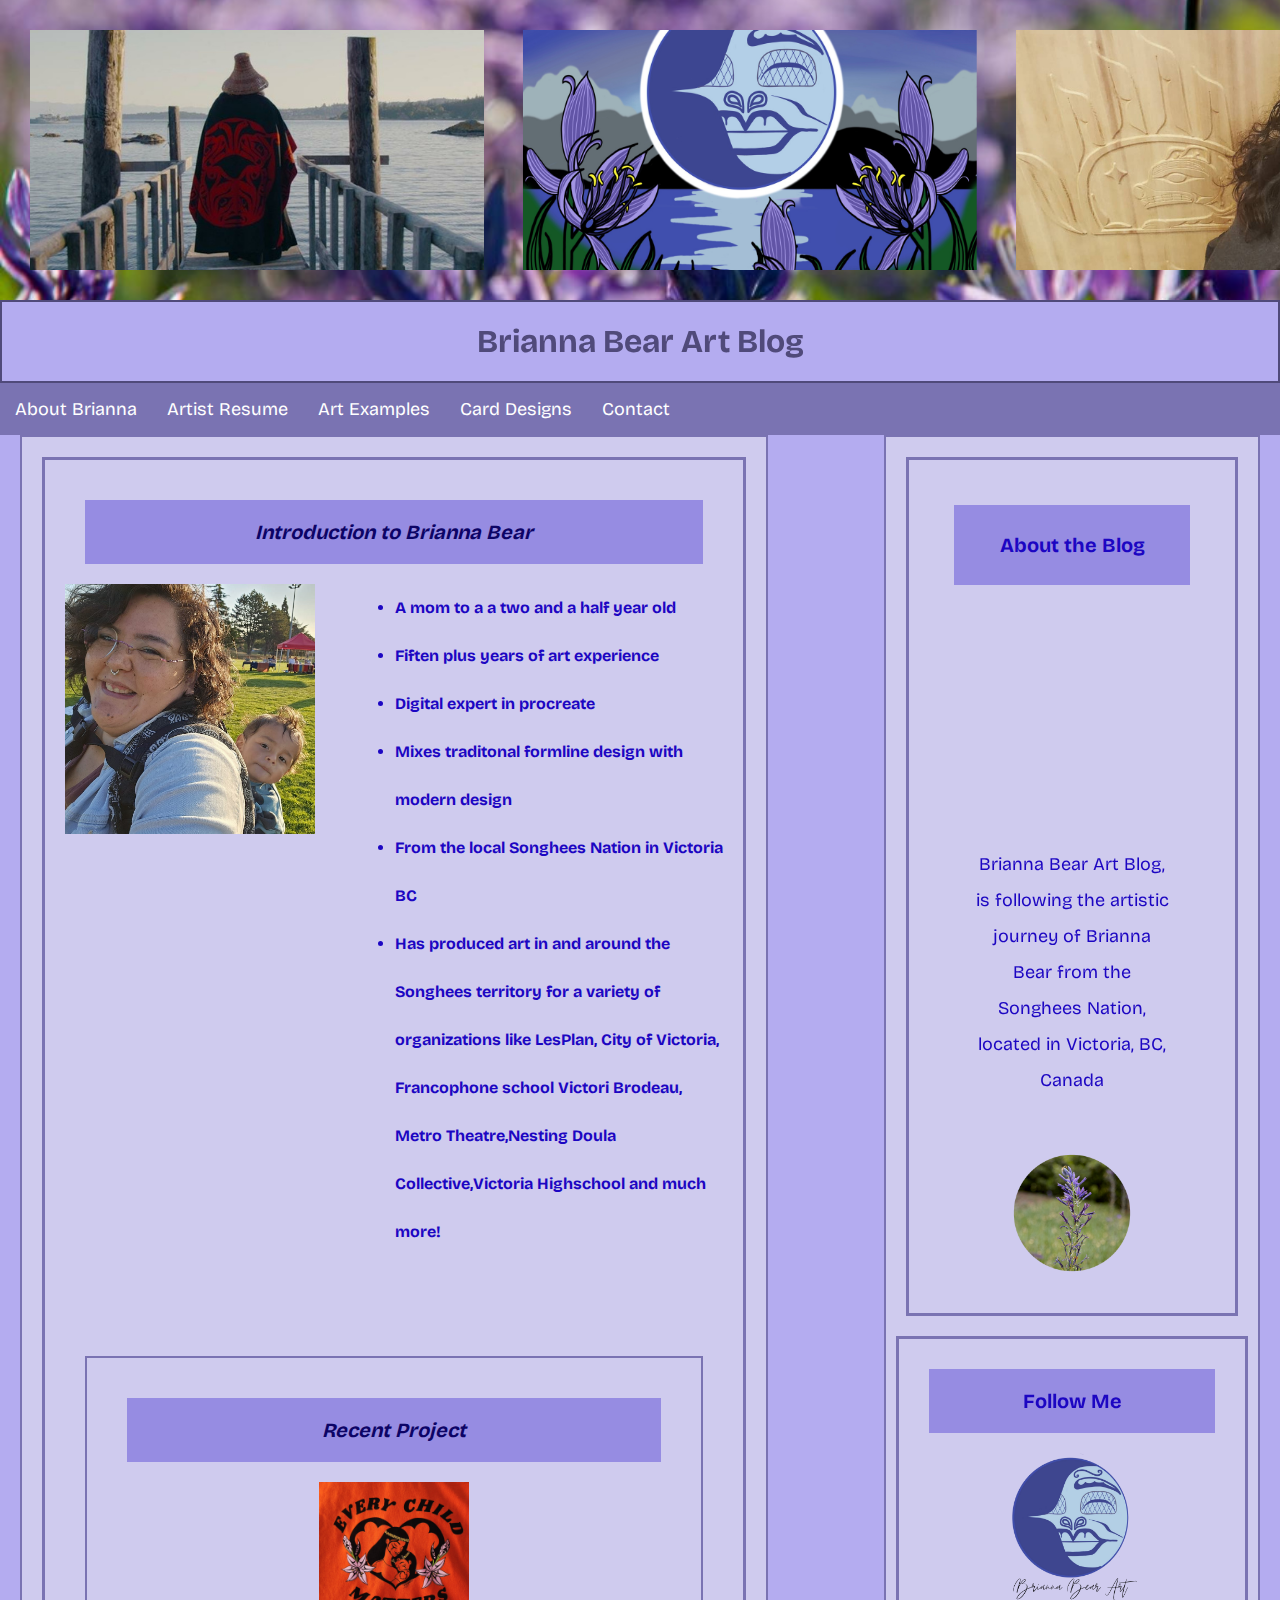
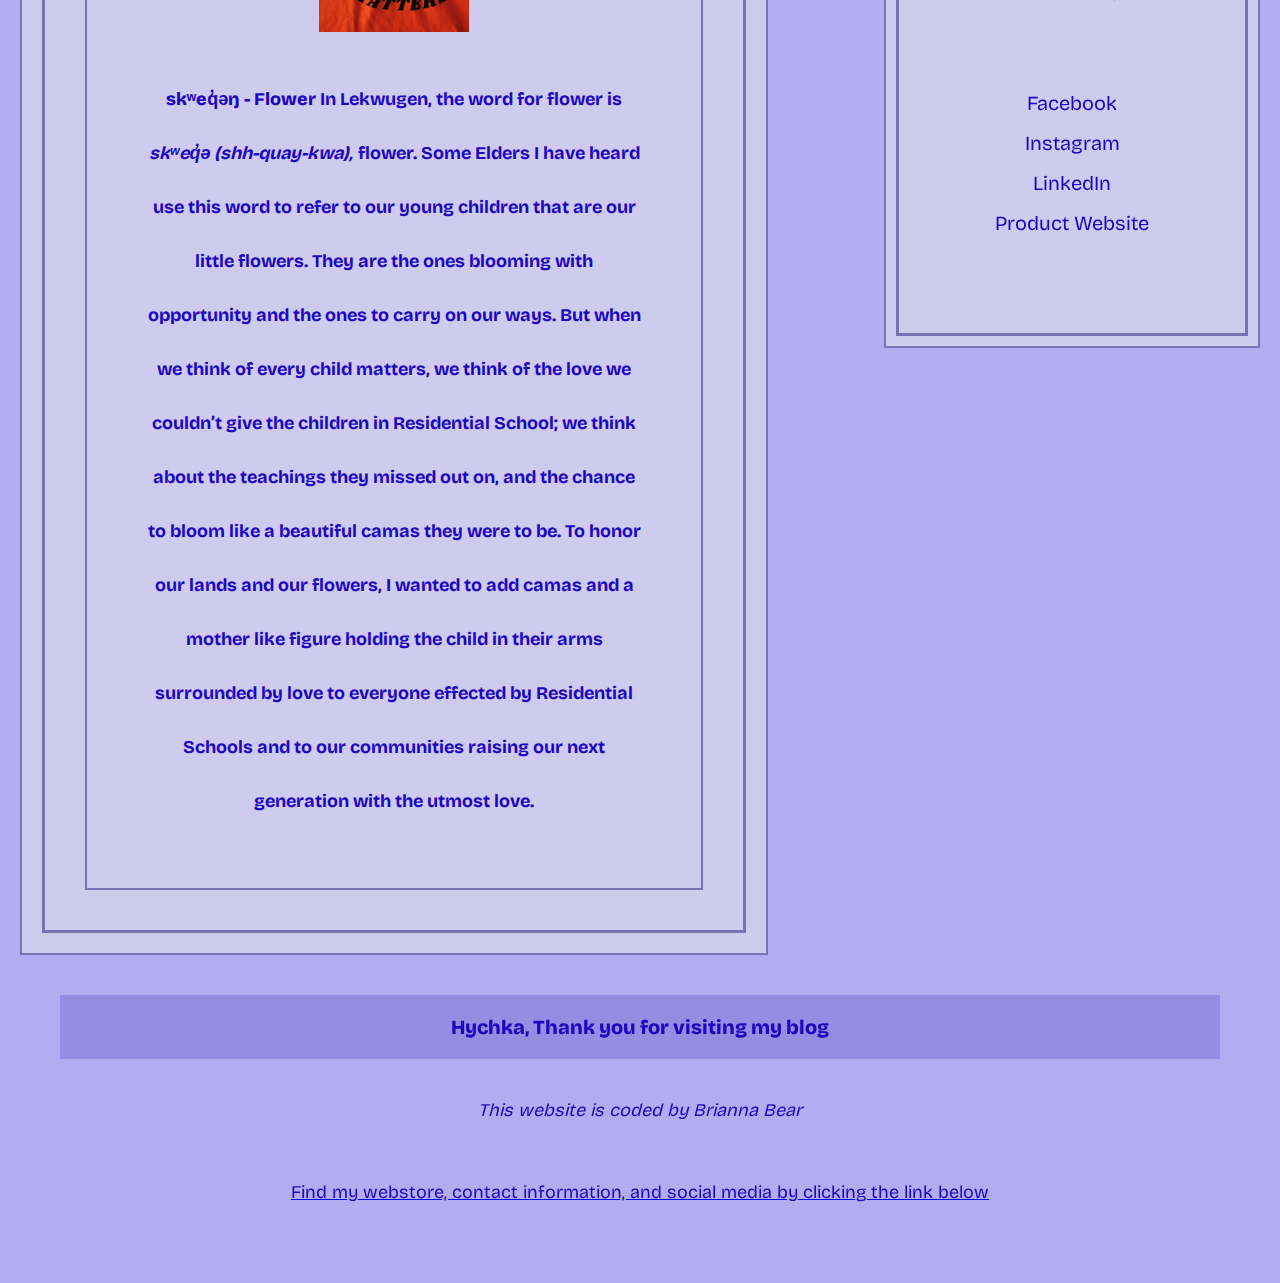
<file: index.html>
<!DOCTYPE html>
<html lang="en">
<head>
    <meta charset="utf-8">
        <link rel="stylesheet" href="./styles.css">
            <title>Brianna Bear Art Blog</title>
<!--Poppins font addition-->
    <link rel="preconnect" href="https://fonts.googleapis.com">
    <link rel="preconnect" href="https://fonts.gstatic.com" crossorigin>
    <link href="https://fonts.googleapis.com/css2?family=Poppins:ital,wght@0,100;0,200;0,300;0,400;0,500;0,600;0,700;0,800;0,900;1,100;1,200;1,300;1,400;1,500;1,600;1,700;1,800;1,900&display=swap" rel="stylesheet">
<!--Bricolage Grotesque font addition-->
    <link rel="preconnect" href="https://fonts.googleapis.com">
    <link rel="preconnect" href="https://fonts.gstatic.com" crossorigin>
    <link href="https://fonts.googleapis.com/css2?family=Bricolage+Grotesque:opsz,wght@12..96,200..800&display=swap" rel="stylesheet">
</head>

<body>  
<header>
    <img class="LogoBanner" src="./Images/NewBanner.png" alt="logobanner" width="1500" height="300"/>
</header>


 
    <!--Nav bear learning from https://www.youtube.com/watch?v=f3uCSh6LIY0 -->
    <h1> Brianna Bear Art Blog </h1>
<nav class="navbar">
<ul>
<li> <a href="https://briannabearart.bigcartel.com/about-me" target="_blank"> About Brianna </a></li>
<li> <a href="https://briannabearart.bigcartel.com/artist-resume" target="_blank"> Artist Resume </a></li>
<li> <a href="https://briannabearart.bigcartel.com/art-examples" target="_blank"> Art Examples </a></li>
<li> <a href="https://briannabearart.bigcartel.com/card-designs" target="_blank"> Card Designs </a></li>
<li><a href="https://briannabearart.bigcartel.com/contact" target="_blank"> Contact </a></li>
</ul>
</nav>
    
<main>
<section class="Column1">

<div class="introduction">
<h2> Introduction to Brianna Bear </h2>
    <div class="meandbabyimg">
        <img src="./Images/meand_baby.jpg" alt="profilepicture" width="250" height="250"/>
    <p><ul>
        <li>A mom to a a two and a half year old</li>
            <li> Fiften plus years of art experience</li>
                <li> Digital expert in procreate</li>
                    <li>Mixes traditonal formline design with modern design </li>
                        <li> From  the local Songhees Nation in Victoria BC</li>
                            <li>Has produced art in and around the Songhees territory for a variety of organizations like LesPlan, City of Victoria, Francophone school Victori Brodeau, Metro Theatre,Nesting Doula Collective,Victoria Highschool and much more!</li>
    </p></ul>
</div>

    <div class="recent-project">
        <h2>Recent Project</h2>
    <div class="orangeshirtdesign">
        <img src="./Images/orange_shirt_design.jpg" alt="orangeshirt" width="150" height="150"/>
    </div>
       <p><b>skʷeq̓əŋ - Flower </b>
  In Lekwugen, the word for flower is <i>skʷeq̓ə (shh-quay-kwa),</i> flower. Some Elders I have heard use this word to refer to our young children that are our little flowers. They are the ones blooming with opportunity and the ones to carry on our ways. But when we think of every child matters, we think of the love we couldn’t give the children in Residential School; we think about the teachings they missed out on, and the chance to bloom like a beautiful camas they were to be. To honor our lands and our flowers, I wanted to add camas and a mother like figure holding the child in their arms surrounded by love to everyone effected by Residential Schools and to our communities raising our next generation with the utmost love.</p>
      </div>
    </div>
</body>
</section>

    <!--Hoping to make this a secontion of its own for the right hand side of web Lesson 8-->
<section class="Column2">
    <div class="aboutblog">
        <h3>About the Blog</h3>

          <div class="vimeo-video">
            <iframe src="https://player.vimeo.com/video/275788251" width="640" height="360" frameborder="0" allow="autoplay; fullscreen" allowfullscreen></iframe> 
    </div>
              <p> Brianna Bear Art Blog, is following the artistic journey of Brianna Bear from the Songhees Nation, located in Victoria, BC, Canada</p>  
              <img src="./Images/Circular Camas img.png" class="Camasimg" width="150" height="150"
              >
          </div>

          <div class="follow-me">
            <h3>Follow Me</h3>
            <img src="./Images/logo (Instagram Post).png" class="moonlogo" width="150" height="150>">
            <p>
                <ul>
                 <li><a href="https://www.facebook.com/BriannaBearArt/" target="_blank"> Facebook </a></li>
                 <li><a href="https://www.instagram.com/briannabearart" target="_blank"> Instagram </a></li>
                 <li><a href="www.linkedin.com/in/brianna-bear-594830292" target="_blank">LinkedIn</a>
                    </li>
                 <li><a href="https://briannabearart.bigcartel.com/" target= "_blank">Product Website</a> </li>
                </ul>
                </p>
          </div>
    </main>
</section>

<footer class="footer">
        <h3 style="text-align:center;"> <strong>Hychka, Thank you for visiting my blog </strong></h3>
            <p> 
                <i>This website is coded by Brianna Bear
                   </i>
            </p>
        <a id="footer" href="https://linktr.ee/briannabearart" target="_blank">
            <p>Find my webstore, contact information, and social media by clicking the link below</p>
        </a>
    </footer>
</div>

</body>
</html>
</file>
<file: styles.css>
* {
   /* reset our code, set up our website */
   margin: 0;
   padding: 0;
   font-family: "Bricolage Grotesque", sans-serif;
}

header  img {
    display: block;
    margin-left: auto;
    margin-right: auto;
    background-color:#cfcbee;;
}

body {
   background-color: #b4acf0;
   margin: 0px;
}

main {
   margin-left: 20px;
   margin-right: 20px;
}

h1 {
   font-family: "Bricolage Grotesque", sans-serif;
   text-align: center;
   color: #504a7a;
   max-width: 100%;
   padding: 20px;
   border: solid 2px; #69629c;
   background-image: url(https://images.unsplash.com/photo-1591625677777-ae053aef58ff?q=80&w=1887&auto=format&fit=crop&ixlib=rb-4.0.3&ixid=M3wxMjA3fDB8MHxwaG90by1wYWdlfHx8fGVufDB8fHx8fA%3D%3D);
   background-size: cover;
   background-position: center;

}

.navbar ul {
   list-style-type: none;
   background-color: #7A73B2;
   padding: 0px;
   margin: 0px;
   overflow: hidden;
}

.navbar a {
   background-color: #7A73B2;
   color: white;
   text-decoration: none ;  /*this removes the under line*/
   padding: 15px;
   display: block;
   text-align: center;
   font-size: large;
}

.navbar a:hover {
   background-color: #b4acf0;
   font-family: "Bricolage Grotesque", sans-serif;
   font-style: normal; 
   font-weight: bold;
   font-variant: normal;
   line-height: 3;
   color: #0d0466;
}

.navbar li{
   float:inline-start;
 
}

/* COLUMN ONE INFORMATION HERE! */
/* used this site to help me put my website into two columns https://blog.hubspot.com/website/html-columns */
.Column1 {
 float: left;
 width: 60%;
 background-color: #cfcbee;
 margin: 0px;
 padding: 0px;
 border: solid 2px;
 border-color: #7A73B2;
}


.introduction {
   font-family: "Bricolage Grotesque", sans-serif;
   font-style: normal; 
   font-weight: bold;
   font-variant: normal;
   line-height: 3;
   color: #1c06c2;
   font-size: 16px;
   background-color:#cfcbee;
   margin: 20px;
   padding: 25px;
   border: solid 3px;
   border-color: #7A73B2;
}

.recent-project {
   background-color:#cfcbee;
   margin: 20px;
   padding: 15px;
   border: solid 2px;
   border-color: #7A73B2;
}

/* introduction blog piece 1 */
h2 {
   font-family: "Bricolage Grotesque", sans-serif;
   font-style: oblique;
   color: #0d0466;
   background-color: #968ce2;
   font-size: 20px;
   line-height: normal;
   text-align: center;
   margin: 20px;
   padding: 20px;
   border: 5px;
}

.introduction, .recent-project {
   background-color: #cfcbee;
   margin: 20px;
   padding: 20px;
}

/* used this blog to help me center my image because the intial way shown in class wasn't working for me https://blog.hubspot.com/website/center-an-image-in-html */
.meandbabyimg {
   display: flex;
   justify-content: center;
}

.orangeshirtdesign {
   display: flex;
   justify-content: center;
}

/* COLUMN 2 INFORMATION HERE */
.Column2 {
   float: right;
   width: 30%;
   background-color: #cfcbee;
   margin: 0px;
   padding: 0px;
   border: solid 2px;
   border-color: #7A73B2;
}


h3 {
   font-family: "Bricolage Grotesque", sans-serif;
   color: #1c06c2;
   background-color: #968ce2;
   font-size: 20px;
   text-align: center;
   margin: 20px;
   padding: 20px;
   border:1px;
}

p {
   font-family: "Bricolage Grotesque", sans-serif;
   color: #1c06c2;
   font-size: 18px;
   text-align: center;
   margin: 20px;
   padding: 20px;
   border:1px;
}


/* This section in the 2nd column at the top */
.aboutblog {
   background-color:#cfcbee;
   margin: 20px;
   padding: 25px;
   border: solid 3px;
   border-color: #7A73B2;
   line-height: 2;
}

.Camasimg {
   margin: 0 auto; 
   display: block;
   max-width: 100%;
}

/* This is the in the 2nd column at the bottom */
.follow-me {
   background-color:#cfcbee;
   margin: 10px;
   padding: 10px;
   border: solid 3px;
   border-color: #7A73B2;
   text-align: center;
}

.aboutblog iframe {
   width: 100%;
   max-width: 640px; /* Limits the max size of the video */
   height: auto;
   margin: 20px 0; /* Optional: adds space above and below the video */
}

.moonlogo {
   margin: 0 auto; 
   display: block;
   max-width: 100%;
}

.follow-me ul {
   padding: 0px;
   margin: 0px;
   display: 
}

.follow-me li {
   line-height: 2;
   list-style: none; /*when you accidentally stumble across a new things -taking the bullets away */ 
   margin: auto;
   font-size: 20px;
}

.follow-me a {
   text-decoration: none; /* this takes the underline away from the links from bro code vid*/
   color: #1c06c2; /* this sets the color for the links from bro code vid*/
}

.follow-me a:hover {
   text-decoration: underline; /*this will underline the link when ppl hover over it*/
   color: #968ce2;
}

.footer {
   font-family: "Bricolage Grotesque", sans-serif;
   color: #1c06c2;
   background-color: #968ce2;
   font-size: 25 px;
   text-align: center;
   background-color:#b4acf0;
   margin: 20px;
   padding: 20px;
   background: none repeat scroll 0 0 #b4acf0;
   clear: both;
   background-image: url(https://images.unsplash.com/photo-1591625677777-ae053aef58ff?q=80&w=1887&auto=format&fit=crop&ixlib=rb-4.0.3&ixid=M3wxMjA3fDB8MHxwaG90by1wYWdlfHx8fGVufDB8fHx8fA%3D%3D);
   background-size: cover;
   background-position: center; 
}

.p  {
text-align: center;
font-family: "Bricolage Grotesque", sans-serif;
color: #1c06c2;
background-color: #968ce2;
font-style: normal; 
font-weight: bold;
font-variant: normal;
}

.p a:hover {
   text-decoration: underline;
   font-size: 15px;
}

p a:visited {
   color: white
}
</file>
